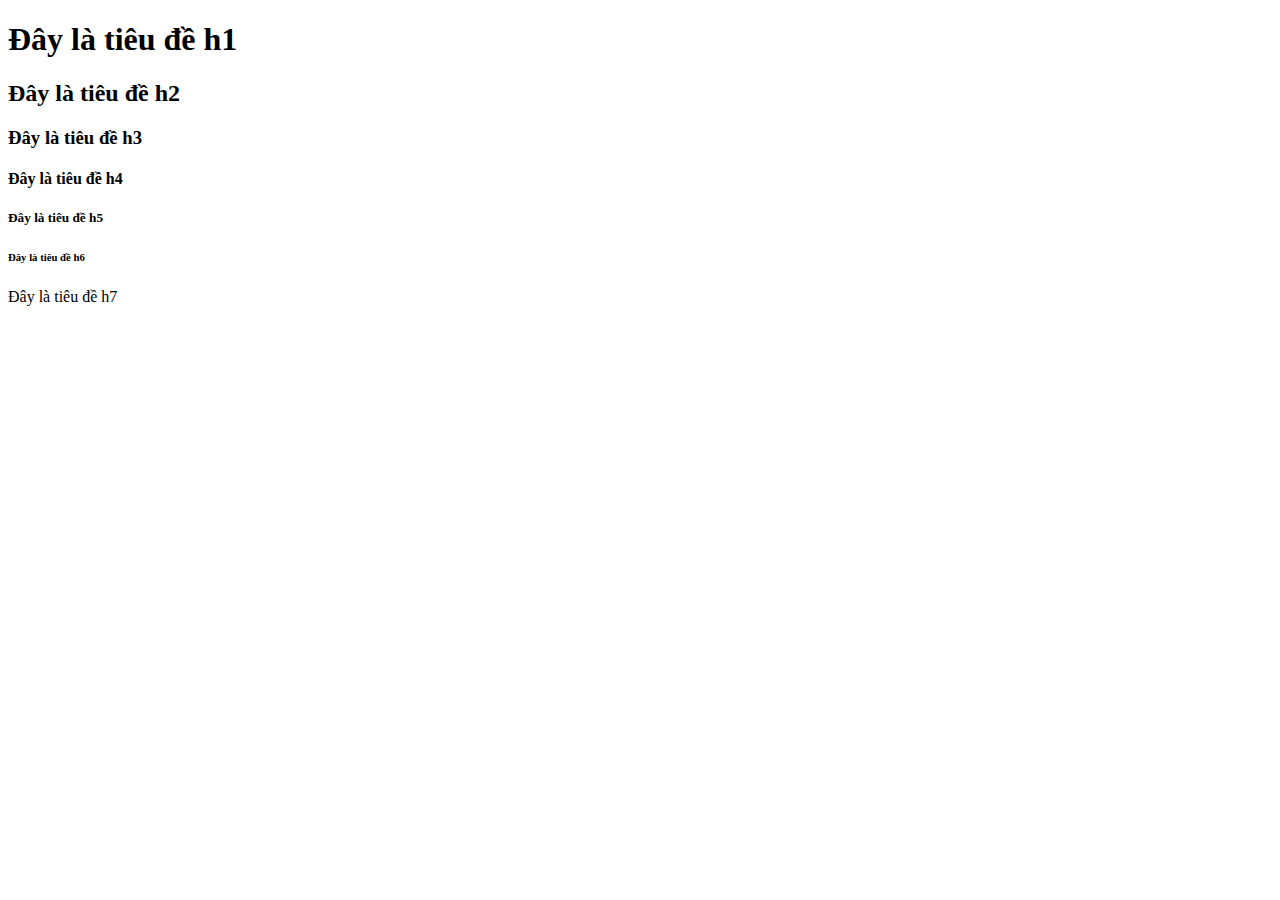
<file: tuhoc-html-css-cef0d6ee384b0da4f9454d8f6db2a1df93ad1046/index.html>
<!DOCTYPE html>
<html lang="en">

<head>
    <meta charset="UTF-8">
    <meta http-equiv="X-UA-Compatible" content="IE=edge">
    <meta name="viewport" content="width=device-width, initial-scale=1.0">
    <title>Document</title>
</head>

<body>
    <!-- ALT + SHIFT + mũi tên xuống -->
    <h1>Đây là tiêu đề h1</h1>
    <h2>Đây là tiêu đề h2</h2>
    <h3>Đây là tiêu đề h3</h3>
    <h4>Đây là tiêu đề h4</h4>
    <h5>Đây là tiêu đề h5</h5>
    <h6>Đây là tiêu đề h6</h6>
    <h7>Đây là tiêu đề h7</h7>

</body>

</html>
</file>
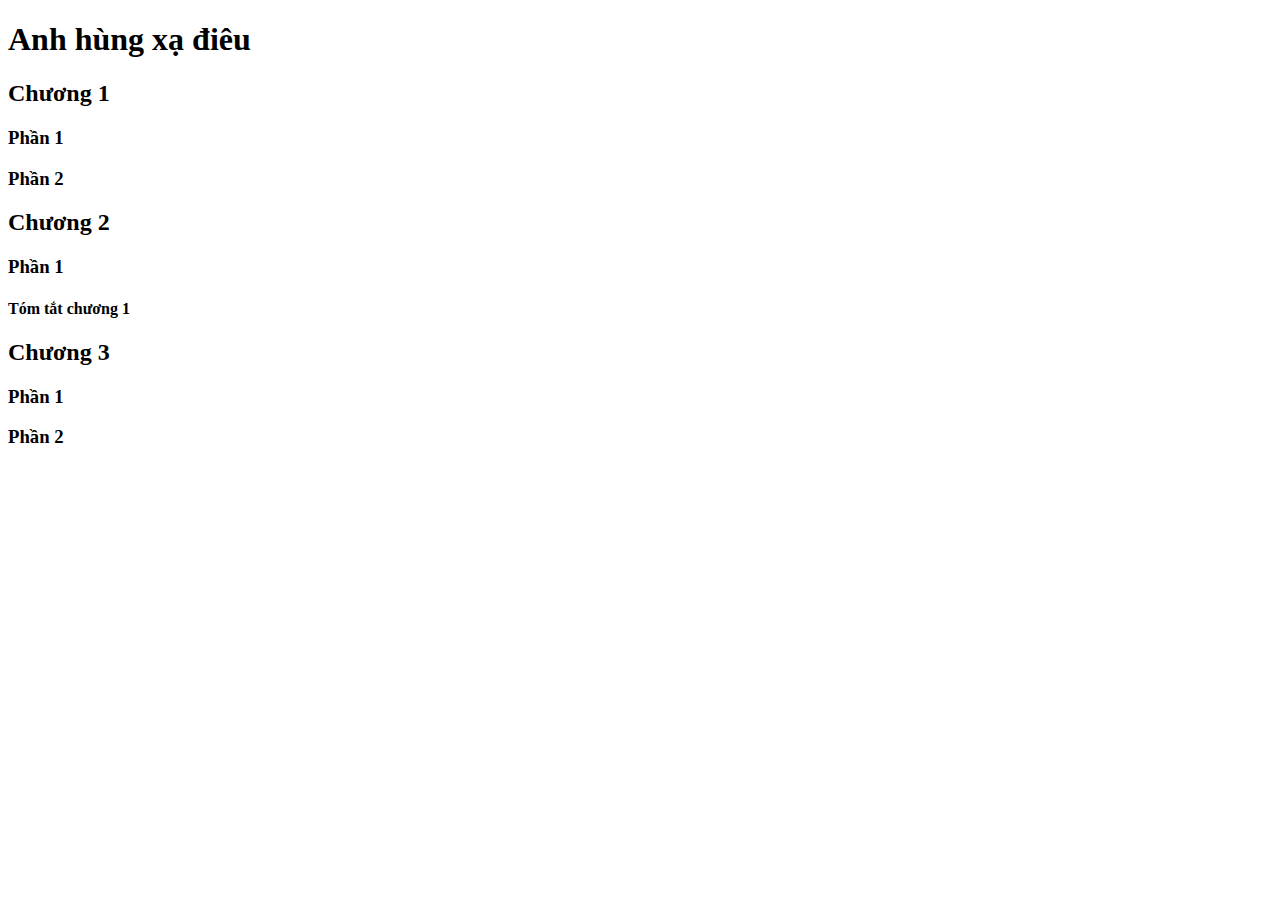
<file: tuhoc-html-css-cef0d6ee384b0da4f9454d8f6db2a1df93ad1046/1.bai-tap-heading-h1-h6/index.html>
<!DOCTYPE html>
<html lang="vi">
  <head>
    <meta charset="UTF-8" />
    <meta name="viewport" content="width=device-width, initial-scale=1.0" />
    <title>Tự Học Lặp Trình</title>
  </head>
  <body>
    <h1>Anh hùng xạ điêu</h1>
    <h2>Chương 1</h2>
    <h3>Phần 1</h3>
    <h3>Phần 2</h3>
    <h2>Chương 2</h2>
    <h3>Phần 1</h3>
    <h4>Tóm tắt chương 1</h4>
    <h2>Chương 3</h2>
    <h3>Phần 1</h3>
    <h3>Phần 2</h3>
  </body>
</html>
</file>
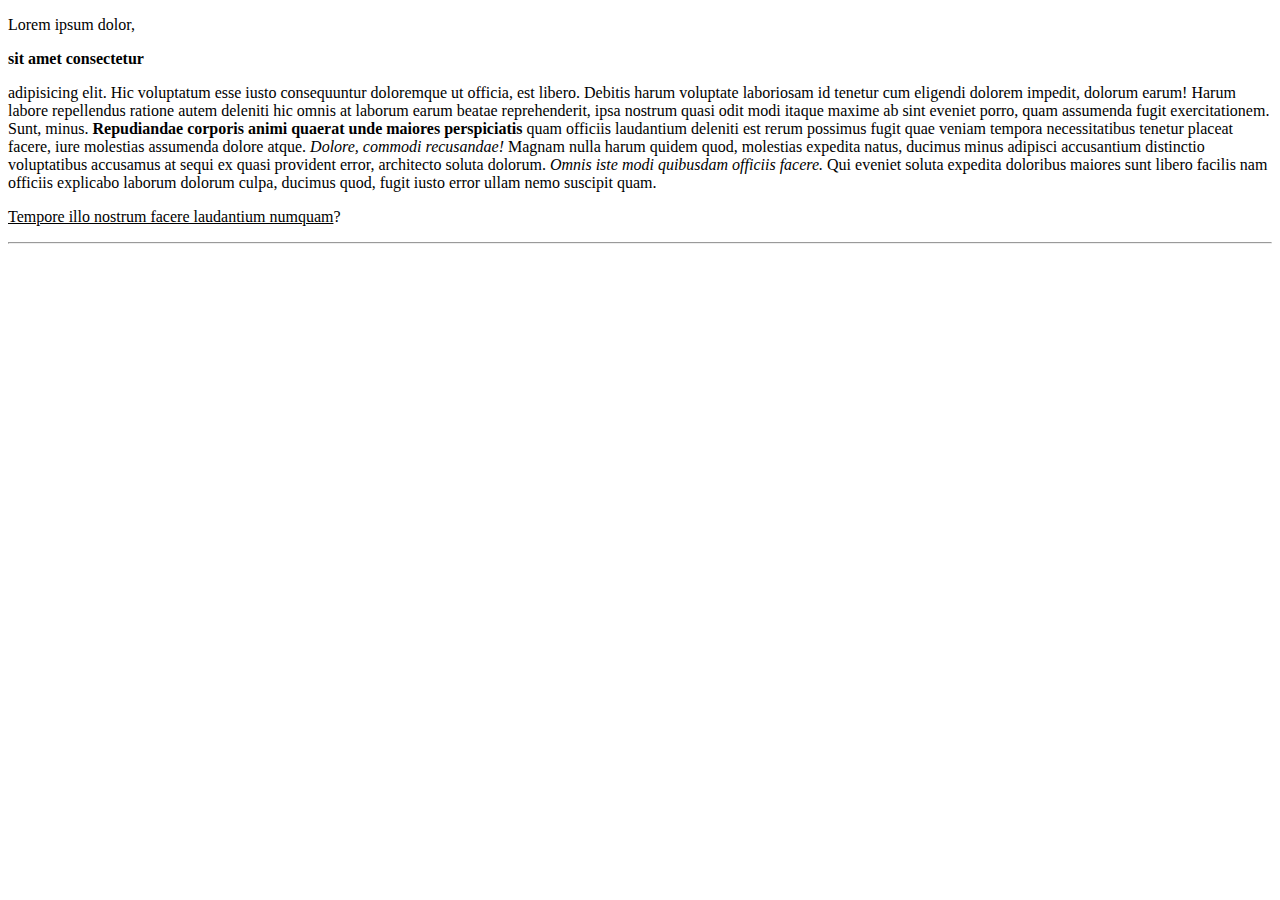
<file: tuhoc-html-css-cef0d6ee384b0da4f9454d8f6db2a1df93ad1046/bai 9_br_hr/index.html>
<!DOCTYPE html>
<html lang="vi">
  <head>
    <meta charset="UTF-8" />
    <meta name="viewport" content="width=device-width, initial-scale=1.0" />
    <title>Tư học lặp trình</title>
  </head>
  <body>
    <p>
      Lorem ipsum dolor, <p><b>sit amet consectetur</b></p> adipisicing elit. Hic voluptatum
      esse iusto consequuntur doloremque ut officia, est libero. Debitis harum
      voluptate laboriosam id tenetur cum eligendi dolorem impedit, dolorum
      earum! Harum labore repellendus ratione autem deleniti hic omnis at
      laborum earum beatae reprehenderit, ipsa nostrum quasi odit modi itaque
      maxime ab sint eveniet porro, quam assumenda fugit exercitationem. Sunt,
      minus.<strong> Repudiandae corporis animi quaerat unde maiores perspiciatis</strong> quam
      officiis laudantium deleniti est rerum possimus fugit quae veniam tempora
      necessitatibus tenetur placeat facere, iure molestias assumenda dolore
      atque. <i>Dolore, commodi recusandae!</i> Magnam nulla harum quidem quod,
      molestias expedita natus, ducimus minus adipisci accusantium distinctio
      voluptatibus accusamus at sequi ex quasi provident error, architecto
      soluta dolorum. <em>Omnis iste modi quibusdam officiis facere.</em> Qui eveniet
      soluta expedita doloribus maiores sunt libero facilis nam officiis
      explicabo laborum dolorum culpa, ducimus quod, fugit iusto error ullam
      nemo suscipit quam.<p> <u>Tempore illo nostrum facere laudantium numquam</u>?</p>
    </p>
    <hr />
  </body>
</html>
</file>
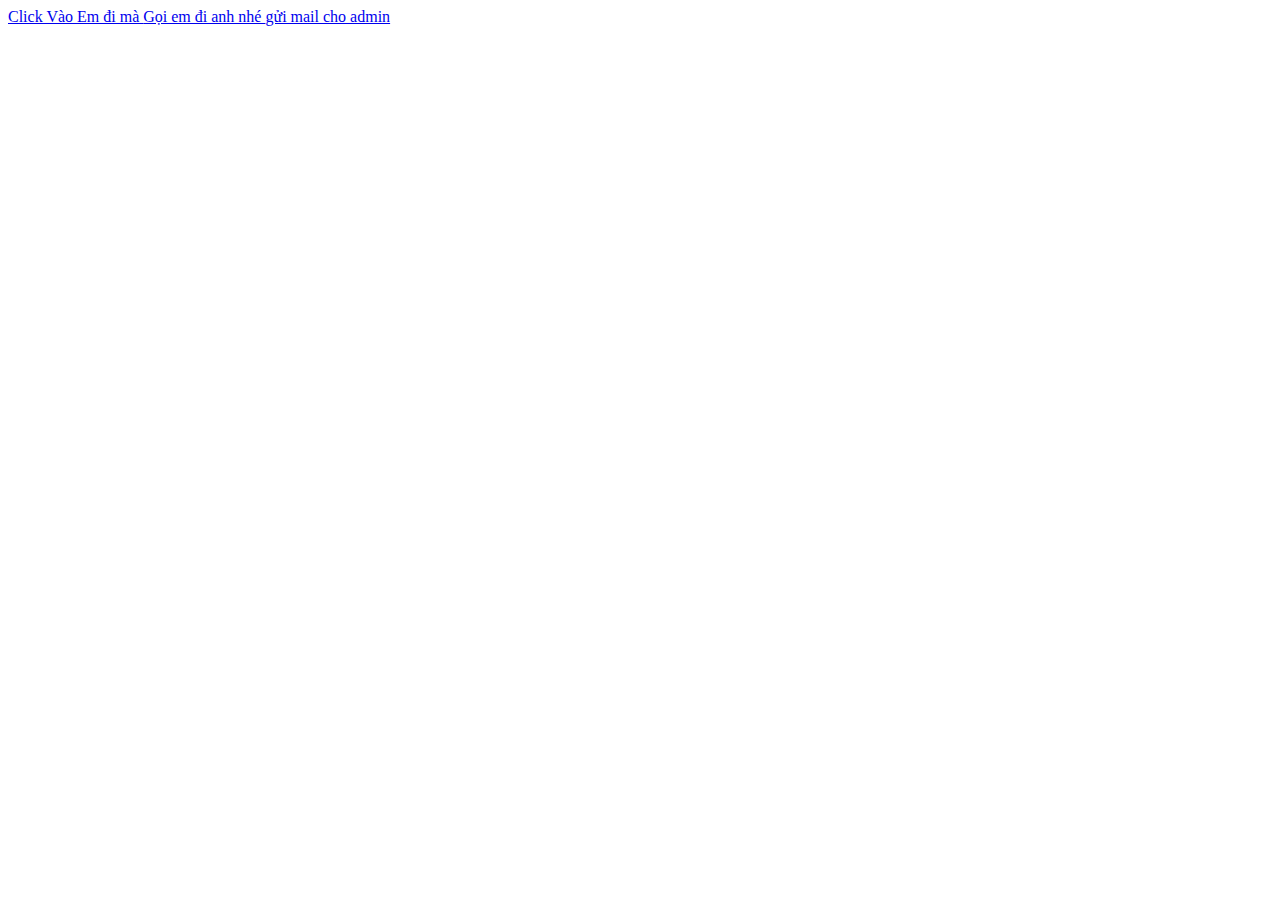
<file: tuhoc-html-css-cef0d6ee384b0da4f9454d8f6db2a1df93ad1046/bai_12_the _a/index.HTML>
<!DOCTYPE html>
<html lang="vi">
  <head>
    <meta charset="UTF-8" />
    <meta name="viewport" content="width=device-width, initial-scale=1.0" />
    <title>Bài Tập 12 Thẻ a</title>
  </head>
  <body>
    <a href="https://www.youtube.com/watch?v=Q1fWB-4VlUk" target="_parent">
      Click Vào Em đi mà
      <a href="tel: 0866481123">Gọi em đi anh nhé </a>
     
    <a href="mailto: tuhoc.cc@gamil.com?cc=admin@domain.com&subject=Cứu em với admin ơi&bcc=admintoo@domain.com ">gửi mail cho admin</a>
  </body>
</html>
</file>
